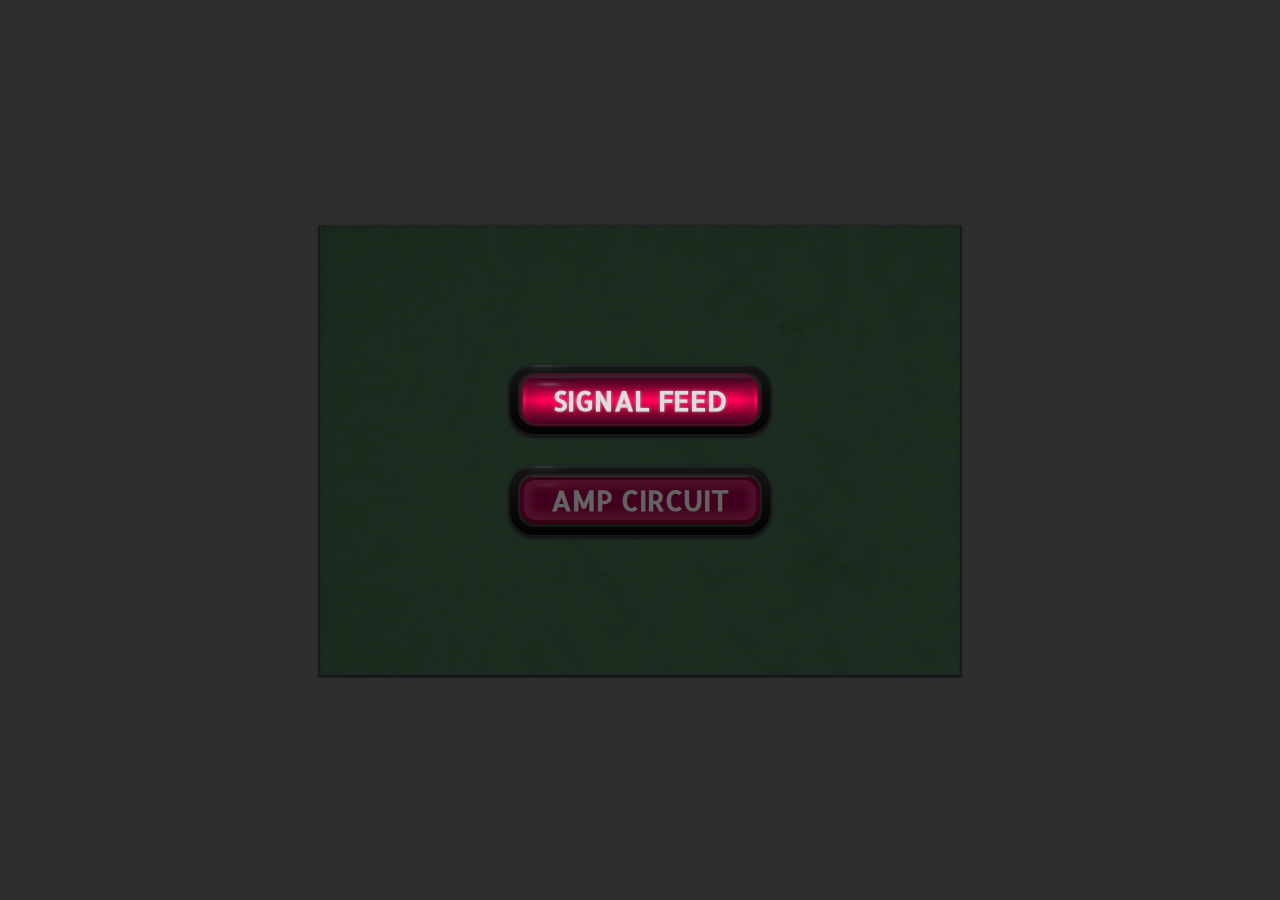
<file: experiments/buttons.html>
<!DOCTYPE html>
<html lang="en">
<head>
<meta charset="UTF-8">
<meta name="viewport" content="width=device-width, initial-scale=1.0">
<title>Document</title>

<style>
@import url('https://fonts.googleapis.com/css2?family=Allerta+Stencil&display=swap');

:root {
  --border-r: 1rem;
  --grey: oklch(0.2 0 0);
  --grey-dark: oklch(0.1 0 0);
  --grey-light: oklch(0.25 0 0);
  --red-dark: oklch(0.2 0.1 0);
  --red-mid: oklch(0.3 0.1 0);
  --red-light: oklch(0.25 0.1 0);
  --text-light: oklch(0.9 0 0);
  --text-mid: oklch(0.75 0 0);
  --text-off: oklch(0.5 0 0);
}

* {
  box-sizing: border-box;
  margin: 0;
  padding: 0;
}

body {
  align-items: center;
  background: oklch(0.3 0 0);
  display: flex;
  min-height: 100vh;
  justify-content: center;
}

main {
  align-items: center;
  background: oklch(0.3 0.05 150);
  border: 1px solid var(--grey-light);
  box-shadow: 0 0.1rem 0.1rem 0.1rem var(--grey);
  display: flex;
  min-height: 50vh;
  justify-content: center;
  position: relative;
  width: 50vw;
}

.main-bg {
    background: url('texture.jpg') no-repeat;
    background-size: cover;
    content: '';
    filter: grayscale(100%) brightness(0.25) contrast(1.2);
    height: 100%;
    inset: 0;
    opacity: 0.4;
    pointer-events: none;
    position: absolute;
    width: 100%;
    z-index: 0;
  }

.buttons {
  display: flex;
  flex-direction: column;
  gap: 2rem;
  z-index: 0;
}

.button {
  align-items: center;
  background:
    radial-gradient(
      at 10% 10%,
      oklch(0.8 0 0 / 0.45),
      oklch(0.8 0 0 / 0.05) 5%,
      transparent 10%,
      transparent
    ) no-repeat,
    linear-gradient(
      oklch(0.8 0 0 / 0.15),
      var(--red-dark) 5%,
      var(--red-light) 50%,
      var(--red-dark) 100%
    ) border-box,
    linear-gradient(
      var(--red-light),
      var(--red-dark),
      var(--red-light)
    ) padding-box;
  border: 0.25rem solid transparent;
  border-radius: var(--border-r);
  box-shadow: inset 0 0 0.5rem 0.5rem var(--red-mid);
  color: var(--text-off);
  display: flex;
  font-family: 'Allerta Stencil', sans-serif;
  font-size: 1.75rem;
  font-weight: bold;
  height: 3rem;
  justify-content: center;
  user-select: none;
  -webkit-user-select: none;
  text-transform: uppercase;
  transition: all 0.2s cubic-bezier(0.68, -0.55, 0.265, 1.55);
  width: 15rem;

  &:has(:checked) {
    transform: scale(0.98);
  }

  &:active {
    transform: scale(0.97);
  }

  &:active,
  &:has(:checked) {
    --red-dark: oklch(0.25 0.1 0);
    --red-light: oklch(0.5 0.5 0);

    box-shadow:
    0 0 0.15rem 0.15rem var(--red-mid),
    inset 0 0 0.5rem 0.5rem oklch(from var(--red-dark) l 0.05 h / 0.25);
    color: var(--text-light);
    text-shadow: 0 0 3px var(--text-mid);
  }
}

.button-wrapper {
  background:
    radial-gradient(
      at 13% -3%,
      oklch(0.8 0 0 / 0.25),
      oklch(0.8 0 0 / 0.05) 5%,
      transparent 10%,
      transparent
    ) border-box no-repeat,
    linear-gradient(
      oklch(0.8 0 0 / 0.15),
      var(--grey-light) 1%,
      transparent 4%,
      transparent 100%
    ) border-box,
    linear-gradient(
      var(--grey-light),
      var(--grey)
    ) padding-box,
    linear-gradient(
      var(--grey),
      var(--grey-dark)
    ) border-box;
  border: 0.5rem solid transparent;
  border-radius: 1.5rem;
  box-shadow: 0 0.1rem 0.1rem 0.1rem var(--grey);
  padding: 0.15rem;
}

input[type="checkbox"] {
  display: none;
}

</style>
</head>
<body>

<main>
<div class="main-bg"></div>

<div class="buttons">

<div class="button-wrapper">
  <label class="button">signal feed
    <input type="checkbox" checked>
  </label>
</div>

<div class="button-wrapper">
  <label class="button">amp circuit
    <input type="checkbox">
  </label>
</div>

</div>

</main>

</body>
</html>
</file>
